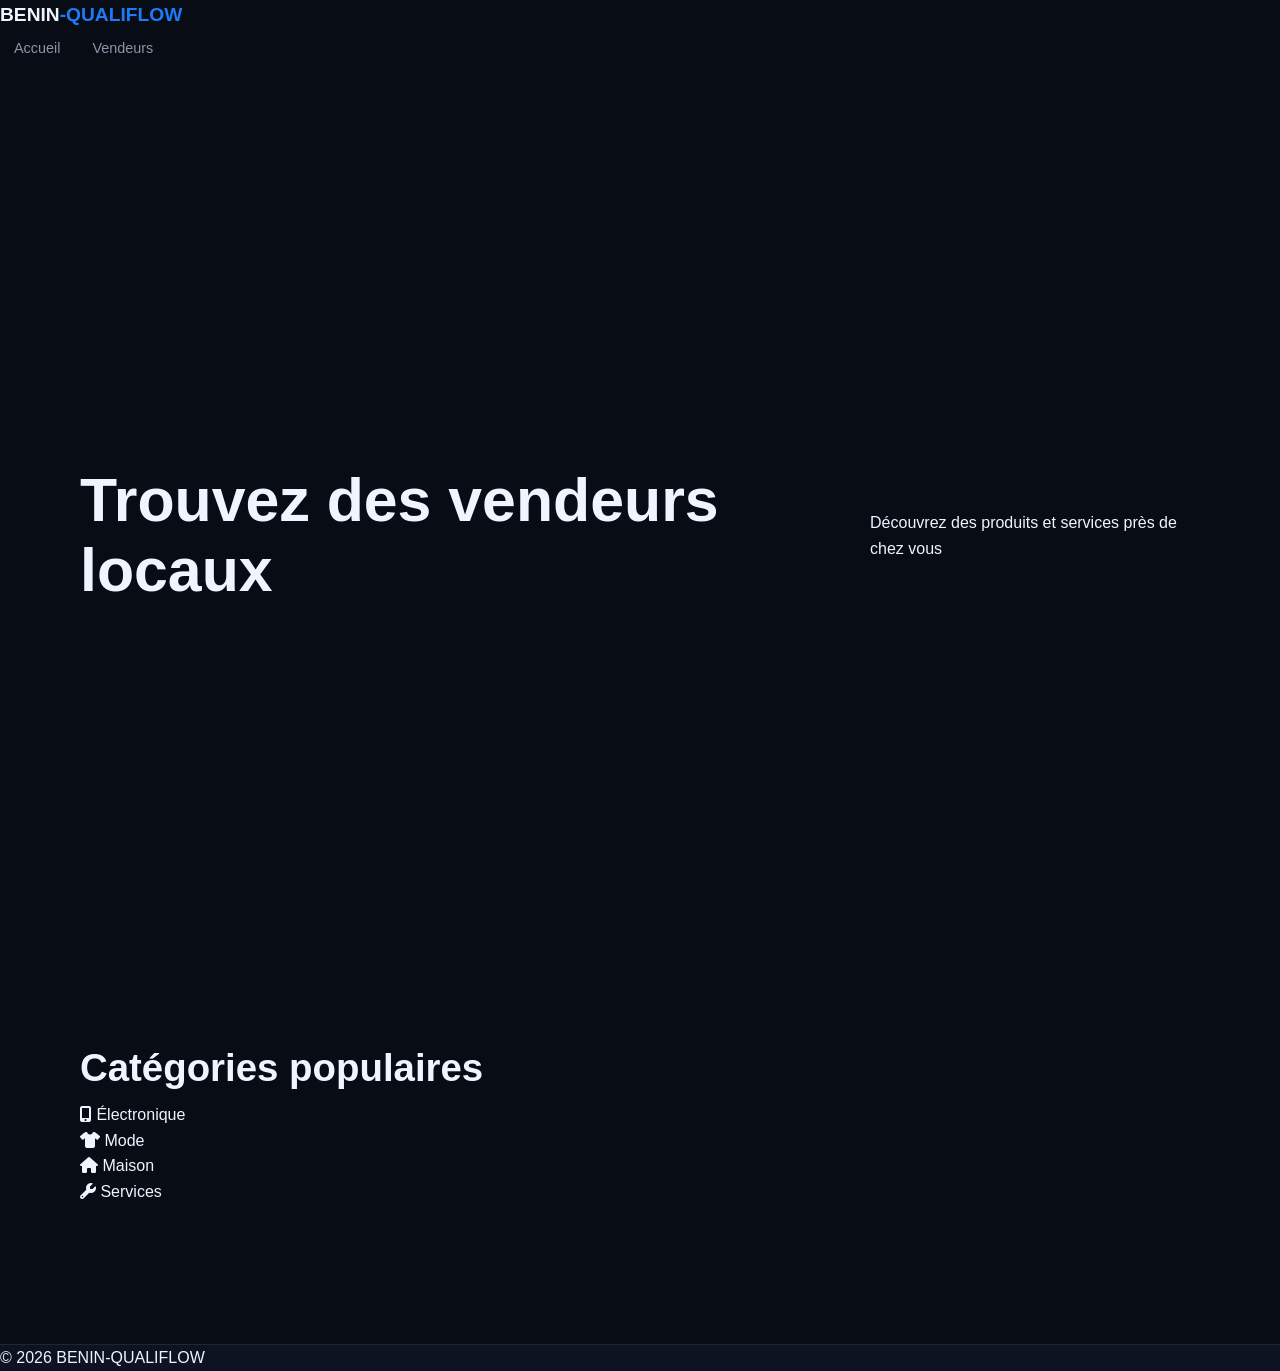
<file: acheteurs.html>
<!DOCTYPE html>
<html lang="fr">
<head>
    <meta charset="UTF-8">
    <title>Espace Acheteurs | BENIN-QUALIFLOW</title>
    <meta name="viewport" content="width=device-width, initial-scale=1.0">
    
    <!-- Font Awesome -->
    <link rel="stylesheet" href="https://cdnjs.cloudflare.com/ajax/libs/font-awesome/6.5.0/css/all.min.css">

    <!-- Style du site -->
    <link rel="stylesheet" href="style.css">
</head>

<body>

<header>
    <div class="logo">BENIN<span>-QUALIFLOW</span></div>
    <nav>
        <a href="index.html">Accueil</a>
        <a href="vendeurs.html">Vendeurs</a>
    </nav>
</header>

<section class="hero">
    <h1>Trouvez des vendeurs locaux</h1>
    <p>Découvrez des produits et services près de chez vous</p>
</section>

<section class="categories reveal">
    <h2>Catégories populaires</h2>
    <div class="grid">
        <div class="cat"><i class="fa-solid fa-mobile-screen-button"></i> Électronique</div>
        <div class="cat"><i class="fa-solid fa-shirt"></i> Mode</div>
        <div class="cat"><i class="fa-solid fa-house"></i> Maison</div>
        <div class="cat"><i class="fa-solid fa-wrench"></i> Services</div>
    </div>
</section>

<footer>
    <p>© 2026 BENIN-QUALIFLOW</p>
</footer>

<script src="script.js"></script>
</body>
</html>
</file>
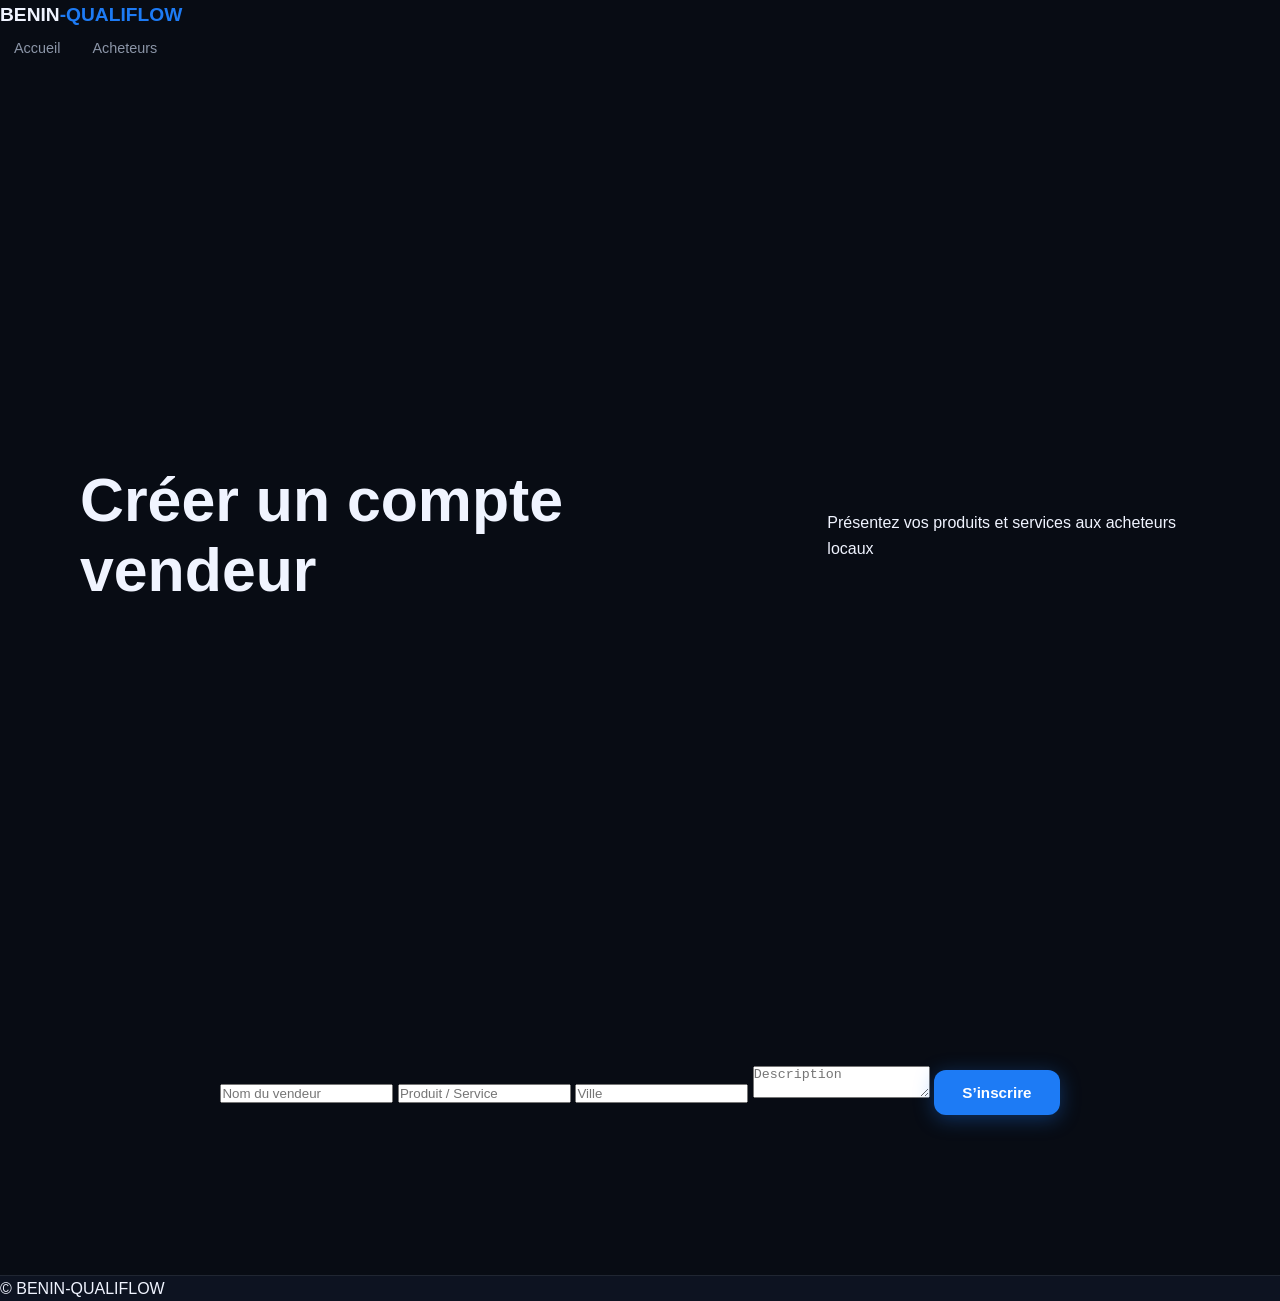
<file: vendeurs.html>
<!DOCTYPE html>
<html lang="fr">
<head>
    <meta charset="UTF-8">
    <title>Espace Vendeurs | BENIN-QUALIFLOW</title>
    <meta name="viewport" content="width=device-width, initial-scale=1.0">
    <link rel="stylesheet" href="style.css">
</head>

<body>

<header>
    <div class="logo">BENIN<span>-QUALIFLOW</span></div>
    <nav>
        <a href="index.html">Accueil</a>
        <a href="acheteurs.html">Acheteurs</a>
    </nav>
</header>

<section class="hero">
    <h1>Créer un compte vendeur</h1>
    <p>Présentez vos produits et services aux acheteurs locaux</p>
</section>

<section class="how reveal">
    <form class="form">
        <input type="text" placeholder="Nom du vendeur" required>
        <input type="text" placeholder="Produit / Service" required>
        <input type="text" placeholder="Ville">
        <textarea placeholder="Description"></textarea>
        <button class="btn primary" type="submit">S’inscrire</button>
    </form>
</section>

<footer>
    <p>© BENIN-QUALIFLOW</p>
</footer>

<script src="script.js"></script>
</body>
</html>
</file>
<file: style.css>
/* ================================
   BENIN-QUALIFLOW — Design System
   ================================ */

:root {
    --bg:       #080C14;
    --bg2:      #0D1321;
    --bg3:      #111827;
    --border:   rgba(255,255,255,0.08);
    --blue:     #1D7BF5;
    --blue-dim: rgba(29,123,245,0.15);
    --green:    #00C47A;
    --text:     #F0F4FF;
    --muted:    #8B95A7;
    --radius:   12px;
    --radius-lg:20px;
    font-size: 16px;
}

/* RESET */
*, *::before, *::after { margin:0; padding:0; box-sizing:border-box; }
html { scroll-behavior: smooth; }

body {
    background: var(--bg);
    color: var(--text);
    font-family: 'Inter', sans-serif;
    font-weight: 400;
    line-height: 1.6;
    overflow-x: hidden;
}

/* ── TYPOGRAPHY ── */
h1, h2, h3, h4, h5 {
    font-family: 'Syne', sans-serif;
    line-height: 1.15;
}
h1 { font-size: clamp(2.2rem, 5vw, 3.8rem); font-weight: 800; }
h2 { font-size: clamp(1.8rem, 3vw, 2.6rem); font-weight: 700; }
h3 { font-size: 1.1rem; font-weight: 600; }
h4 { font-size: 1rem; font-weight: 600; }
em { color: var(--blue); font-style: normal; }
a  { text-decoration: none; color: inherit; }

/* ── BUTTONS ── */
.btn {
    display: inline-flex;
    align-items: center;
    gap: 8px;
    padding: 14px 28px;
    border-radius: var(--radius);
    font-family: 'Inter', sans-serif;
    font-weight: 600;
    font-size: 0.95rem;
    cursor: pointer;
    transition: transform 0.2s ease, box-shadow 0.2s ease, background 0.2s ease;
    border: none;
}
.btn:hover { transform: translateY(-2px); }
.btn.primary {
    background: var(--blue);
    color: #fff;
    box-shadow: 0 4px 20px rgba(29,123,245,0.35);
}
.btn.primary:hover { box-shadow: 0 8px 30px rgba(29,123,245,0.5); background: #3a8ff7; }
.btn.secondary {
    background: transparent;
    color: var(--text);
    border: 1px solid var(--border);
    backdrop-filter: blur(4px);
}
.btn.secondary:hover { border-color: var(--blue); color: var(--blue); }

/* ── HEADER ── */
#navbar {
    position: fixed;
    top: 0; left: 0; right: 0;
    z-index: 1000;
    transition: background 0.3s, backdrop-filter 0.3s, border-color 0.3s;
    border-bottom: 1px solid transparent;
}
#navbar.scrolled {
    background: rgba(8,12,20,0.85);
    backdrop-filter: blur(16px);
    border-color: var(--border);
}
.nav-inner {
    max-width: 1200px;
    margin: 0 auto;
    padding: 20px 40px;
    display: flex;
    align-items: center;
    gap: 40px;
}
.logo {
    font-family: 'Syne', sans-serif;
    font-size: 1.2rem;
    font-weight: 800;
    white-space: nowrap;
}
.logo span { color: var(--blue); }
nav {
    display: flex;
    align-items: center;
    gap: 4px;
    flex: 1;
}
nav a {
    padding: 6px 14px;
    border-radius: 8px;
    font-size: 0.9rem;
    font-weight: 500;
    color: var(--muted);
    transition: color 0.2s, background 0.2s;
}
nav a:hover, nav a.active {
    color: var(--text);
    background: rgba(255,255,255,0.06);
}
.nav-actions {
    display: flex;
    align-items: center;
    gap: 16px;
}
.nav-actions select {
    background: var(--bg3);
    border: 1px solid var(--border);
    color: var(--text);
    padding: 6px 10px;
    border-radius: 8px;
    font-size: 0.85rem;
    cursor: pointer;
}
.btn-nav {
    background: var(--blue);
    color: #fff;
    padding: 8px 20px;
    border-radius: 8px;
    font-size: 0.88rem;
    font-weight: 600;
    transition: background 0.2s, transform 0.2s;
}
.btn-nav:hover { background: #3a8ff7; transform: translateY(-1px); }

.burger {
    display: none;
    flex-direction: column;
    gap: 5px;
    background: none;
    border: none;
    cursor: pointer;
    padding: 4px;
    margin-left: auto;
}
.burger span {
    display: block;
    width: 24px;
    height: 2px;
    background: var(--text);
    border-radius: 2px;
    transition: all 0.3s;
}

/* ── HERO ── */
.hero {
    min-height: 100vh;
    display: flex;
    align-items: center;
    padding: 120px 40px 80px;
    max-width: 1200px;
    margin: 0 auto;
    position: relative;
    gap: 60px;
}
.hero-bg {
    position: fixed;
    inset: 0;
    z-index: -1;
    overflow: hidden;
    pointer-events: none;
}
.blob {
    position: absolute;
    border-radius: 50%;
    filter: blur(80px);
    opacity: 0.18;
}
.blob-1 {
    width: 600px; height: 600px;
    background: var(--blue);
    top: -100px; left: -100px;
    animation: blobMove 12s ease-in-out infinite alternate;
}
.blob-2 {
    width: 500px; height: 500px;
    background: var(--green);
    bottom: -100px; right: -100px;
    animation: blobMove 15s ease-in-out infinite alternate-reverse;
}
@keyframes blobMove {
    from { transform: translate(0,0) scale(1); }
    to   { transform: translate(40px,30px) scale(1.1); }
}
.grid-overlay {
    position: absolute;
    inset: 0;
    background-image:
        linear-gradient(rgba(255,255,255,0.02) 1px, transparent 1px),
        linear-gradient(90deg, rgba(255,255,255,0.02) 1px, transparent 1px);
    background-size: 50px 50px;
}

.hero-content { flex: 1; max-width: 620px; }

.badge {
    display: inline-flex;
    align-items: center;
    gap: 8px;
    background: rgba(29,123,245,0.12);
    border: 1px solid rgba(29,123,245,0.3);
    border-radius: 100px;
    padding: 6px 16px;
    font-size: 0.82rem;
    font-weight: 500;
    color: #7eb8ff;
    margin-bottom: 24px;
}

.hero-content h1 { margin-bottom: 20px; }
.hero-content p {
    color: var(--muted);
    font-size: 1.05rem;
    margin-bottom: 36px;
    max-width: 480px;
}
.hero-cta {
    display: flex;
    gap: 12px;
    flex-wrap: wrap;
    margin-bottom: 48px;
}

.stats-row {
    display: flex;
    align-items: center;
    gap: 24px;
    padding-top: 24px;
    border-top: 1px solid var(--border);
}
.stat { text-align: center; }
.stat strong {
    display: block;
    font-family: 'Syne', sans-serif;
    font-size: 1.6rem;
    font-weight: 800;
    color: var(--text);
}
.stat span { font-size: 0.8rem; color: var(--muted); }
.stat-divider {
    width: 1px; height: 36px;
    background: var(--border);
}

/* HERO VISUAL */
.hero-visual {
    flex: 0 0 340px;
    position: relative;
    height: 360px;
    display: none;
}
@media (min-width: 900px) { .hero-visual { display: block; } }

.float-card {
    position: absolute;
    background: rgba(13,19,33,0.85);
    border: 1px solid var(--border);
    backdrop-filter: blur(12px);
    border-radius: var(--radius);
    padding: 16px 20px;
    display: flex;
    flex-direction: column;
    gap: 4px;
    animation: floatAnim 4s ease-in-out infinite alternate;
}
.float-card i { font-size: 1.4rem; color: var(--blue); margin-bottom: 4px; }
.float-card span { font-size: 0.9rem; font-weight: 600; }
.float-card small { font-size: 0.75rem; color: var(--muted); }
.card-a { top: 40px; left: 0; animation-delay: 0s; }
.card-b { top: 140px; right: 0; animation-delay: 1s; }
.card-c {
    bottom: 40px; left: 50px;
    flex-direction: row; align-items: center; gap: 8px;
    animation-delay: 0.5s;
}
.card-c i { font-size: 1rem; color: var(--green); margin: 0; }
@keyframes floatAnim {
    from { transform: translateY(0px); }
    to   { transform: translateY(-12px); }
}

/* ── SECTIONS COMMUNES ── */
.section-label {
    font-size: 0.75rem;
    font-weight: 600;
    letter-spacing: 0.12em;
    text-transform: uppercase;
    color: var(--blue);
    margin-bottom: 12px;
}
.section-sub {
    color: var(--muted);
    font-size: 1rem;
    margin-bottom: 48px;
    max-width: 500px;
}

/* ── HOW IT WORKS ── */
.how {
    max-width: 1200px;
    margin: 0 auto;
    padding: 100px 40px;
    text-align: center;
}
.how h2 { margin-bottom: 12px; }
.how .section-sub { margin: 0 auto 56px; }

.steps {
    display: flex;
    align-items: center;
    gap: 16px;
    justify-content: center;
    flex-wrap: wrap;
}
.step-card {
    background: var(--bg2);
    border: 1px solid var(--border);
    border-radius: var(--radius-lg);
    padding: 36px 28px;
    text-align: left;
    width: 260px;
    position: relative;
    transition: border-color 0.3s, transform 0.3s;
}
.step-card:hover {
    border-color: var(--blue);
    transform: translateY(-4px);
}
.step-icon {
    width: 48px; height: 48px;
    background: var(--blue-dim);
    border-radius: 12px;
    display: flex; align-items: center; justify-content: center;
    margin-bottom: 20px;
}
.step-icon i { color: var(--blue); font-size: 1.1rem; }
.step-num {
    position: absolute;
    top: 20px; right: 24px;
    font-family: 'Syne', sans-serif;
    font-size: 0.75rem;
    font-weight: 700;
    color: var(--muted);
    letter-spacing: 0.05em;
}
.step-card h3 { margin-bottom: 10px; }
.step-card p { font-size: 0.9rem; color: var(--muted); line-height: 1.6; }
.step-connector {
    color: var(--muted);
    font-size: 0.9rem;
    flex-shrink: 0;
}
@media (max-width: 768px) { .step-connector { display: none; } }

/* ── CATEGORIES ── */
.categories {
    max-width: 1200px;
    margin: 0 auto;
    padding: 80px 40px;
}
.categories h2 { margin-bottom: 12px; }
.cat-grid {
    display: grid;
    grid-template-columns: repeat(auto-fill, minmax(200px, 1fr));
    gap: 16px;
}
.cat-card {
    background: var(--bg2);
    border: 1px solid var(--border);
    border-radius: var(--radius-lg);
    padding: 28px 20px;
    display: flex;
    flex-direction: column;
    gap: 10px;
    transition: border-color 0.25s, transform 0.25s, background 0.25s;
    cursor: pointer;
}
.cat-card:hover {
    border-color: var(--c, var(--blue));
    transform: translateY(-3px);
    background: var(--bg3);
}
.cat-icon {
    width: 44px; height: 44px;
    background: color-mix(in srgb, var(--c) 15%, transparent);
    border-radius: 10px;
    display: flex; align-items: center; justify-content: center;
    margin-bottom: 4px;
}
.cat-icon i { color: var(--c); font-size: 1.1rem; }
.cat-card h3 { font-size: 0.95rem; font-weight: 600; }
.cat-card span { font-size: 0.8rem; color: var(--muted); }

/* ── WHY US ── */
.why {
    max-width: 1200px;
    margin: 0 auto;
    padding: 80px 40px;
    display: grid;
    grid-template-columns: 1fr 1fr;
    gap: 80px;
    align-items: center;
}
@media (max-width: 900px) {
    .why { grid-template-columns: 1fr; gap: 48px; }
    .why-visual { display: none; }
}
.why-content h2 { margin-bottom: 32px; }
.why-list {
    list-style: none;
    display: flex;
    flex-direction: column;
    gap: 24px;
}
.why-list li {
    display: flex;
    gap: 16px;
    align-items: flex-start;
}
.why-icon {
    width: 40px; height: 40px;
    background: var(--blue-dim);
    border-radius: 10px;
    display: flex; align-items: center; justify-content: center;
    flex-shrink: 0;
}
.why-icon i { color: var(--blue); font-size: 0.95rem; }
.why-list h4 { margin-bottom: 4px; }
.why-list p { font-size: 0.88rem; color: var(--muted); }

/* WHY VISUAL */
.why-visual { position: relative; }
.why-card {
    background: var(--bg2);
    border: 1px solid var(--border);
    border-radius: var(--radius-lg);
    padding: 24px;
}
.wc-header {
    display: flex;
    align-items: center;
    gap: 12px;
    margin-bottom: 20px;
}
.wc-avatar {
    width: 40px; height: 40px;
    border-radius: 50%;
    background: linear-gradient(135deg, var(--blue), var(--green));
}
.wc-header strong { display: block; font-size: 0.95rem; }
.wc-header small { font-size: 0.78rem; color: var(--muted); }
.wc-badge {
    margin-left: auto;
    font-size: 0.75rem;
    background: rgba(0,196,122,0.15);
    color: var(--green);
    padding: 3px 10px;
    border-radius: 100px;
    border: 1px solid rgba(0,196,122,0.3);
}
.wc-stats {
    display: flex;
    gap: 20px;
    padding: 16px 0;
    border-top: 1px solid var(--border);
    border-bottom: 1px solid var(--border);
    margin-bottom: 16px;
}
.wc-stats > div { text-align: center; flex: 1; }
.wc-stats strong { display: block; font-family: 'Syne', sans-serif; font-weight: 700; }
.wc-stats small { font-size: 0.75rem; color: var(--muted); }
.wc-products { display: flex; gap: 8px; }
.wc-prod {
    flex: 1; height: 70px;
    background: var(--bg3);
    border-radius: 8px;
    border: 1px solid var(--border);
}
.side-card {
    position: absolute;
    bottom: -20px; right: -20px;
    background: var(--bg3);
    border: 1px solid rgba(245,158,11,0.3);
    display: flex;
    gap: 10px;
    align-items: center;
    font-size: 0.85rem;
    padding: 14px 18px;
    border-radius: var(--radius);
    max-width: 220px;
}

/* ── CONTACT ── */
.contact-section {
    max-width: 1200px;
    margin: 0 auto;
    padding: 80px 40px;
}
.contact-section h2 { margin-bottom: 12px; }
.contact-grid {
    display: grid;
    grid-template-columns: 1fr 1.6fr;
    gap: 60px;
    margin-top: 40px;
}
@media (max-width: 768px) {
    .contact-grid { grid-template-columns: 1fr; gap: 32px; }
}
.contact-info { display: flex; flex-direction: column; gap: 20px; padding-top: 8px; }
.cinfo-item {
    display: flex;
    align-items: center;
    gap: 14px;
    color: var(--muted);
    font-size: 0.95rem;
}
.cinfo-item i { color: var(--blue); width: 20px; text-align: center; }
.contact-form { display: flex; flex-direction: column; gap: 14px; }
.contact-form input,
.contact-form textarea {
    background: var(--bg2);
    border: 1px solid var(--border);
    border-radius: var(--radius);
    padding: 14px 18px;
    color: var(--text);
    font-family: 'Inter', sans-serif;
    font-size: 0.95rem;
    transition: border-color 0.2s;
    outline: none;
    resize: vertical;
}
.contact-form input:focus,
.contact-form textarea:focus { border-color: var(--blue); }
.contact-form input::placeholder,
.contact-form textarea::placeholder { color: var(--muted); }

/* ── FOOTER ── */
footer {
    background: var(--bg2);
    border-top: 1px solid var(--border);
    margin-top: 60px;
}
.footer-inner {
    max-width: 1200px;
    margin: 0 auto;
    padding: 60px 40px 40px;
    display: grid;
    grid-template-columns: 1.5fr 1fr;
    gap: 60px;
}
@media (max-width: 768px) {
    .footer-inner { grid-template-columns: 1fr; gap: 40px; }
}
.footer-brand .logo { margin-bottom: 16px; font-size: 1.1rem; }
.footer-brand p { font-size: 0.9rem; color: var(--muted); line-height: 1.7; }
.footer-links { display: flex; gap: 60px; }
.footer-links h5 {
    font-size: 0.78rem;
    letter-spacing: 0.1em;
    text-transform: uppercase;
    color: var(--muted);
    margin-bottom: 16px;
    font-family: 'Inter', sans-serif;
}
.footer-links a {
    display: block;
    font-size: 0.9rem;
    color: var(--muted);
    padding: 4px 0;
    transition: color 0.2s;
}
.footer-links a:hover { color: var(--text); }
.footer-bottom {
    max-width: 1200px;
    margin: 0 auto;
    padding: 20px 40px;
    border-top: 1px solid var(--border);
    display: flex;
    justify-content: space-between;
    align-items: center;
    font-size: 0.82rem;
    color: var(--muted);
}
.social-links { display: flex; gap: 16px; }
.social-links a {
    color: var(--muted);
    font-size: 1rem;
    transition: color 0.2s;
}
.social-links a:hover { color: var(--text); }

/* ── SCROLL REVEAL ── */
.reveal {
    opacity: 0;
    transform: translateY(40px);
    transition: opacity 0.7s ease, transform 0.7s ease;
}
.reveal.active {
    opacity: 1;
    transform: translateY(0);
}

/* ── RESPONSIVE ── */
@media (max-width: 768px) {
    .nav-inner { padding: 16px 20px; }
    nav { display: none; }
    .nav-actions { display: none; }
    .burger { display: flex; }

    nav.open {
        display: flex;
        flex-direction: column;
        position: fixed;
        inset: 0;
        top: 60px;
        background: var(--bg);
        padding: 40px 24px;
        gap: 8px;
        z-index: 999;
    }
    nav.open a {
        font-size: 1.2rem;
        padding: 12px 16px;
    }

    .hero {
        flex-direction: column;
        padding: 100px 20px 60px;
        min-height: auto;
    }
    .stats-row { gap: 16px; }
    .how { padding: 60px 20px; }
    .categories { padding: 60px 20px; }
    .why { padding: 60px 20px; }
    .contact-section { padding: 60px 20px; }
    .footer-inner { padding: 40px 20px; }
    .footer-bottom { padding: 20px; flex-direction: column; gap: 16px; text-align: center; }
    .footer-links { flex-direction: column; gap: 32px; }
}

@media (prefers-reduced-motion: reduce) {
    .blob, .float-card, .reveal { animation: none; transition: none; }
    .reveal { opacity: 1; transform: none; }
}
</file>
